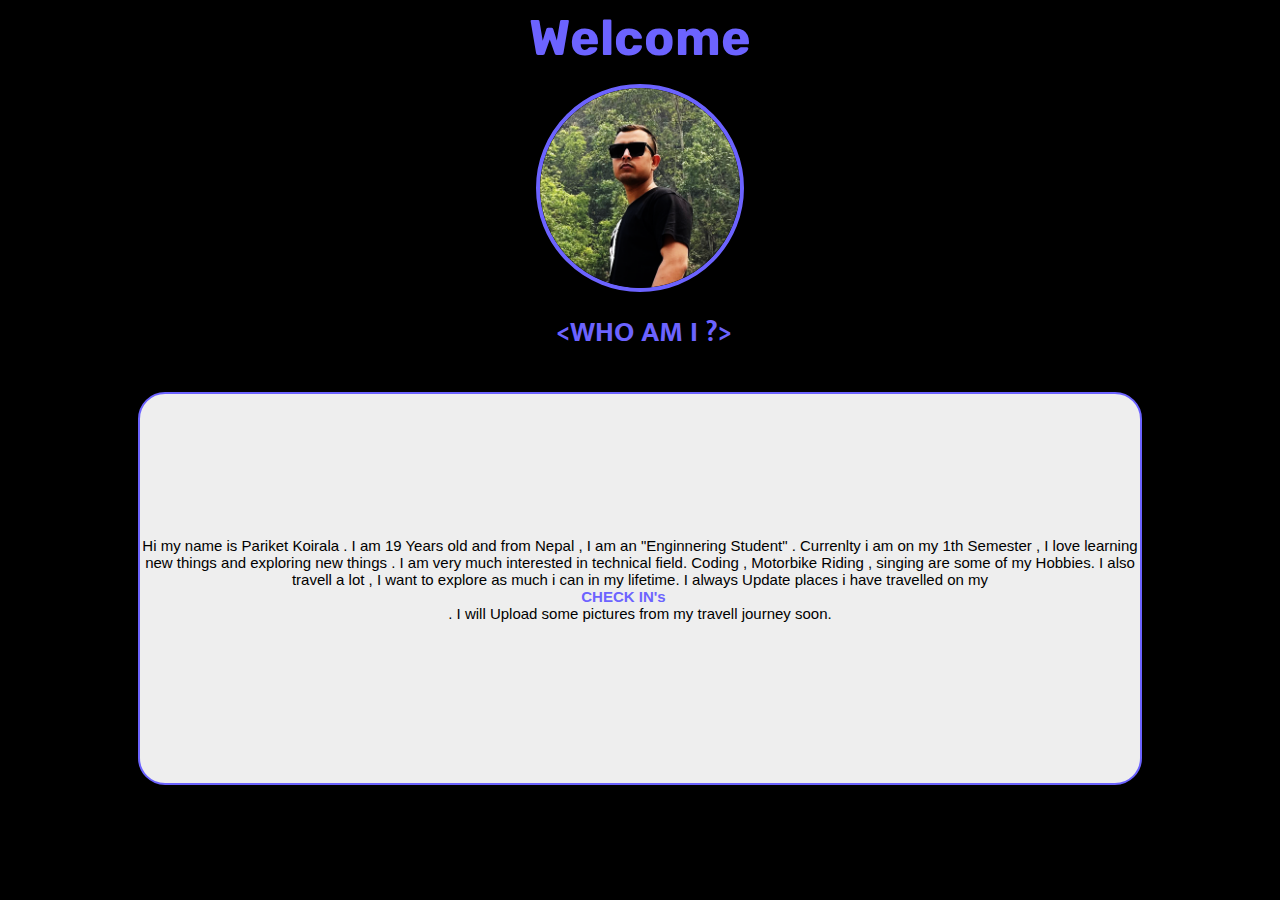
<file: Index.html>
<!DOCTYPE html>
<html lang="en">

<head>
    <meta charset="UTF-8">
    <meta http-equiv="X-UA-Compatible" content="IE=edge">
    <meta name="viewport" content="width=device-width, initial-scale=1.0">
    <title>pariket Koirala </title>
    <link rel="stylesheet" href="style.css">
    <link rel="preconnect" href="https://fonts.gstatic.com">
    <link href="https://fonts.googleapis.com/css2?family=Rubik&display=swap" rel="stylesheet">
    <link rel="preconnect" href="https://fonts.gstatic.com">
    <link href="https://fonts.googleapis.com/css2?family=Mukta&family=Rubik&display=swap" rel="stylesheet">
    <link rel="stylesheet" media="screen and (max-width:1202px)" href="phone.css">


</head>

<body>
    <div class="start">
    <div class="container">
        <h1 id="heading">Welcome</h1>
        <img src="/Untitled-2.png" alt="">
    </div>



    <div class="mainbox">
        <nav id="navbar"></nav>
        <ul>
            <li class="item"><a href="#home">&lt;WHO AM I ?&gt;</a></li>
            <!-- <li class="item"><a href="#services-container">&lt;MY SKILLS&gt;</a></li> -->
            <!-- <li class="item"><a href="#client-section">&lt;EDUCATION&gt;</a></li> -->
            <!-- <li class="item"><a href="#contact">&lt;CHECK IN'S&gt;</a></li> -->
        </ul </nav>
    </div>

  <div id="aboutme">
                    <!-- <H1>&lt;WHO AM I ?&gt; -->
                    </H1>
                    <p>Hi my name is Pariket Koirala . I am 19 Years old and from Nepal , I am an "Enginnering Student" . Currenlty i am on my 1th Semester , I love learning new things and exploring new things . I am very much interested in technical field. Coding , Motorbike Riding , singing are some of my Hobbies. I also travell a lot , I want to explore as much i can in my lifetime. I always Update places i have travelled on my <a href="#"> <strong>CHECK IN's</strong></a>. I will Upload some pictures from my travell journey soon.</p>. 
        </div>
    </div>
    </div>
    </div>
    
<div>
</div>
</body>

</html>
</file>
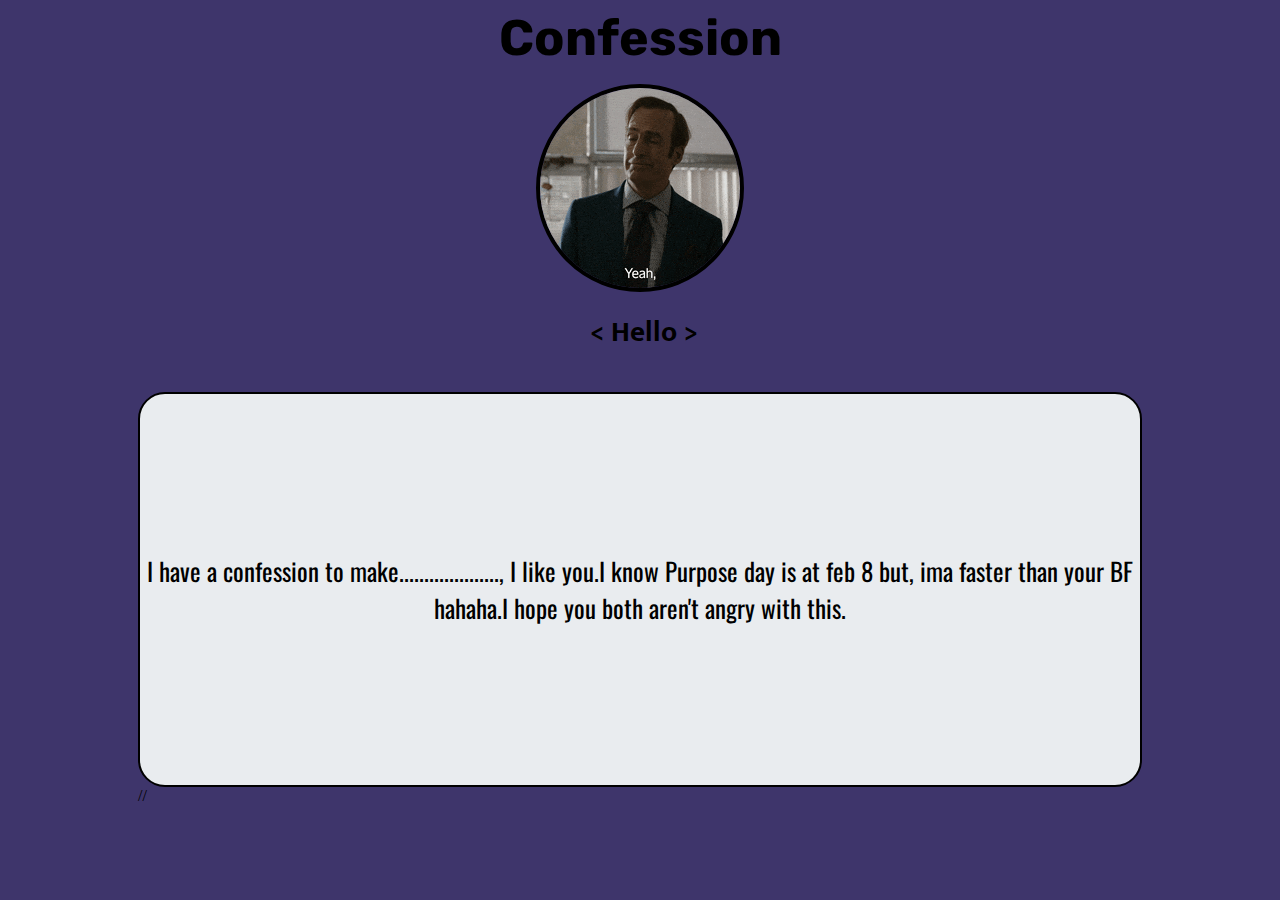
<file: Survey.html>
<!DOCTYPE html>
<html lang="en">

<head>
    <meta charset="UTF-8">
    <meta http-equiv="X-UA-Compatible" content="IE=edge">
    <meta name="viewport" content="width=device-width, initial-scale=1.0">
    <title>Survey</title>
    <link rel="stylesheet" href="special.css">
    <link rel="preconnect" href="https://fonts.gstatic.com">
    <link href="https://fonts.googleapis.com/css2?family=Rubik&display=swap" rel="stylesheet">
    <link rel="preconnect" href="https://fonts.gstatic.com">
    <link href="https://fonts.googleapis.com/css2?family=Mukta&family=Rubik&display=swap" rel="stylesheet">
    <link rel="preconnect" href="https://fonts.gstatic.com">
    <link href="https://fonts.googleapis.com/css2?family=Oswald&display=swap" rel="stylesheet">
    <link rel="stylesheet" media="screen and (max-width:1202px)" href="phonespecial.css">

            <meta name="viewport" content="width=device-width, initial-scale=1.0, maximum-scale=2.0, minimum-scale=1.0, user-scalable=yes">




</head>

<body>
    <div class="start">
    <div class="container">
        <h1 id="heading"> Confession </h1>
        <img src="/200w (1).gif" alt="">
    </div>



    <div class="mainbox">
        <nav id="navbar"></nav>
        <ul>
            <li class="item" id="play"><a href="#home">&lt; Hello &gt;</a></li>
            <!-- <li class="item"><a href="#services-container">&lt;MY SKILLS&gt;</a></li> -->
            <!-- <li class="item"><a href="#client-section">&lt;EDUCATION&gt;</a></li> -->
            <!-- <li class="item"><a href="#contact">&lt;CHECK IN'S&gt;</a></li> -->
        </ul </nav>
    </div>
<!-- 1. The <iframe> (video player) will replace this <div> tag. -->
<div id="player"></div>

<!-- 1. The <iframe> (video player) will replace this <div> tag. -->
<div id="player"></div>
<html>
    <head>
        <meta name="viewport" content="width=device-width, initial-scale=1.0, maximum-scale=2.0, minimum-scale=1.0, user-scalable=yes">
    </head>
  <body>
<!-- 1. The <iframe> (video player) will replace this <div> tag. -->
<div id="player"></div>


        <div id="aboutme">
                    <!-- <H1>&lt;WHO AM I ?&gt; -->
                    </H1>
                                        <p> I have a confession to make...................., I like you.I know Purpose day is at feb 8 but, ima faster than your BF hahaha.I hope you both aren't angry with this. 
    </div> 
    </div>
    </div>
    
<div>
</div>
//<script type="text/javascript">   
  //  function Redirect() 
  //  {  
   //     window.location="https://t.co/FCAeYtZGdU"; 
   // } 
  //  document.write("You will be redirected to a new page in 5 seconds"); 
    //setTimeout('Redirect()', 3000);   
//</script>
</body>

</html>
</file>
<file: style.css>
:root{
    --primary:#6C63FF;
    --fade: rgb(0, 255, 242);
    --fonta:font-family: 'Rubik', sans-serif;


}
#heading{
    margin-top: -100px;
    font-size: 50px;
    color:#6C63FF;
    font-family: 'Rubik', sans-serif;
    justify-content: center;
    align-items: center;
    display: flex;
}
/* #heading:hover{
    color: #03c8b6;
    transition-property: all;
    transition-duration: 1s;
    transition-timing-function: ease-in;
} */

.container{
    transform: translateY(100px);
    transition-duration: 2.5s;

}

.content{ 
    display: block;
    margin-top: 120px;
    justify-content: center;
    color: var(--primary);
    font-family: 'Mukta', sans-serif;
   font-family: 'Rubik', sans-serif;
   font-size: 25px;
}
.content ul li a:hover{
       color: #03c8b6;
        transition-property: all;
        transition-duration: 1s;
        transition-timing-function: ease-in;
}


.image1 img{
     width: 250px; 
    height: 250px; 
    background-image: url("https://64.media.tumblr.com/d6d0246ca0dffa230f03be2521b3210f/tumblr_obfjz6Bd9f1runoqyo2_r1_540.gif");
}
.image1 #nepal{
    display: inline-block;
    position: absolute;
    left: 59px;
    top: 59px;
}
.image1 #nepal2{
    display: inline-block;
    position: relative;
    top: 49px;
   right: -59px;
}
.image1 #nepal2:hover{
    opacity: 0.1;
    transition-property: all;
    transition-timing-function: ease-in;
    transition-duration: 1s;

}
:root{
    list-style: none;
}
.main{

    display: flex;
    flex-direction: column;
    margin-top: 30px;
    transform: rotate(360deg);
    /* transform-origin: left; */
    transition-duration: 1.2s;
}

a{  
    margin-left: -33px;
    color: var(--primary);
    text-decoration: none;
}
a:hover{
    color: rgb(0, 255, 242);
    transition-property: all;
    transition-duration: 2s;
}
li{    
    color: var(--primary);
    font-size: 29px;
    font-weight: bold;
    font-family: 'Mukta', sans-serif;
    padding: 30 80px;
    list-style: none;
}
#navbar ul{
    display: flex;
}

#navbar{
    margin-top: 100px;
    display: flex;
    padding: 30 80px;
}
#navbar ul li a{
display: inline;
padding: 3px 22px;
border-radius: 20px;

}  
#navbar ul li a:hover{
    transition-property: all ;
    transition-duration: 3s;
    transition-timisng-function: ease;
transition-delay:0s;
color: rgb(255, 251, 0);

} 
.item {
    display: inline;
    padding: 20px 40px;
}
.item:hover li a{

    color: rgb(0, 153, 255);
}
.mainbox{
    display: flex;
    margin-top: 100px;
justify-content: center;
}



#aboutme h1{
    /* border: 2px solid #e9ecef ; */
    position: absolute;
    margin-top: 25px;
    left: 80px;
    width: 400px;
}
#aboutme h1:hover{
   color:  rgb(0, 255, 242);
   transition-property: all;
    transition-duration: 2s;
}

#aboutme p{
    /* font-family: 'Mukta', sans-serif; */
/*     padding: 16px 80px; */
    display: flex;
    flex-direction:column ;
    font-family: 'Oswald', sans-serif;   
    font-size: 15px;
    /* position: absolute; */
    width:1000px; 
    /* margin-top: 170px; */
    /* left: 300px; */
    justify-content: center;
    text-align: center;
    /* background: #e9ecef; */

    height: 341px;
}

.container img{
    border: 4px solid var(--primary);
    border-radius: 155px;
    display: block;
    margin: auto;
    margin-top: -18px;
    height: 200px;
    width: 200px;
}
.container img:hover{

    border-color: var(--fade);
    transition-property: all;
    transition-duration: 2s;
}

.image1{
    margin-top: 10px;
}

.all{
    justify-content: center;
    display: flex;
}
:root{
    justify-content: center;
    display: flex;
}
#aboutme{
    border-radius: 27px;
    border: 2px solid var(--primary);
    background-color: #eeeeee;
    /* padding: 10px 20px; */
}
body{
/* background:url("ax-1mb.gif") no-repeat center center/cover; */
background-color: black;
}

#myaudio{
    opacity: 0;
}
</file>
<file: phone.css>
#aboutme p{
    display: flex;
    flex-direction: column;
    align-items: center;
    text-align: center;
    /* margin-top: 8px; */
    font-size: 8.5px;
    padding: 21px 0px;
    width: 230px;
}
#aboutme{
   /* width: 35px; */
    padding: 19px 19px;
}
a{
/* position: absolute;  */
margin-left: -45px;
/* display: block; */
    /* margin: auto; */
    /* padding: 0px 10px; */
}
</file>
<file: special.css>
:root{
    --primary:#000000;
    --fade: #00fff2;
    --fonta:font-family: 'Rubik', sans-serif;


}
#heading{
    margin-top: -100px;
    font-size: 50px;
    color:#000000;
    font-family: 'Rubik', sans-serif;
    justify-content: center;
    align-items: center;
    display: flex;
}
/* #heading:hover{
    color: #03c8b6;
    transition-property: all;
    transition-duration: 1s;
    transition-timing-function: ease-in;
} */

.container{
    transform: translateY(100px);
    transition-duration: 2.5s;

}

.content{ 
    display: block;
    margin-top: 120px;
    justify-content: center;
    color: var(--primary);
    font-family: 'Mukta', sans-serif;
   font-family: 'Rubik', sans-serif;
   font-size: 30px;
}
.content ul li a:hover{
       color: #03c8b6;
        transition-property: all;
        transition-duration: 1s;
        transition-timing-function: ease-in;
}


.image1 img{
     width: 250px; 
    height: 250px; 
    background-image: url(undraw_male_avatar_323bdar.png );
}
.image1 #nepal{
    display: inline-block;
    position: absolute;
    left: 59px;
    top: 59px;
}
.image1 #nepal2{
    display: inline-block;
    position: relative;
    top: 49px;
   right: -59px;
}
.image1 #nepal2:hover{
    opacity: 0.1;
    transition-property: all;
    transition-timing-function: ease-in;
    transition-duration: 1s;

}
:root{
    list-style: none;
}
.main{

    display: flex;
    flex-direction: column;
    margin-top: 30px;
    transform: rotate(360deg);
    /* transform-origin: left; */
    transition-duration: 1.2s;
}

a{  
    margin-left: -33px;
    color: var(--primary);
    text-decoration: none;
}
a:hover{
    color: rgb(0, 255, 242);
    transition-property: all;
    transition-duration: 2s;
}
li{    
    color: var(--primary);
    font-size: 29px;
    font-weight: bold;
    font-family: 'Mukta', sans-serif;
    padding: 30 80px;
    list-style: none;
}
#navbar ul{
    display: flex;
}

#navbar{
    margin-top: 100px;
    display: flex;
    padding: 30 80px;
}
#navbar ul li a{
display: inline;
padding: 3px 22px;
border-radius: 20px;

}  
#navbar ul li a:hover{
    transition-property: all ;
    transition-duration: 3s;
    transition-timing-function: ease;
transition-delay:0s;
color: rgb(255, 251, 0);

} 
.item {
    display: inline;
    padding: 20px 40px;
}
.item:hover li a{

    color: rgb(0, 153, 255);
}
.mainbox{
    display: flex;
    margin-top: 100px;
justify-content: center;
}



#aboutme h1{
    /* border: 2px solid #e9ecef ; */
    position: absolute;
    margin-top: 25px;
    left: 80px;
    width: 400px;
}
#aboutme h1:hover{
   color:  rgb(0, 255, 242);
   transition-property: all;
    transition-duration: 2s;
}

#aboutme p{
    /* font-family: 'Mukta', sans-serif; */
/*     padding: 16px 80px; */
    display: flex;
    flex-direction:column ;
    font-family: 'Oswald', sans-serif;   
    font-size: 25px;
    /* position: absolute; */
    width:1000px; 
    /* margin-top: 170px; */
    /* left: 300px; */
    justify-content: center;
    text-align: center;
    /* background: #e9ecef; */

    height: 341px;
}

.container img{
    border: 4px solid var(--primary);
    border-radius: 155px;
    display: block;
    margin: auto;
    margin-top: -18px;
    height: 200px;
    width: 200px;
}
.container img:hover{

    border-color: var(--fade);
    transition-property: all;
    transition-duration: 2s;
}

.image1{
    margin-top: 10px;
}

.all{
    justify-content: center;
    display: flex;
}
:root{
    justify-content: center;
    display: flex;
}
#aboutme{
    border-radius: 27px;
    border: 2px solid var(--primary);
    background-color: #e9ecef;
    /* padding: 10px 20px; */
}
body{
background:url("https://media4.giphy.com/media/Fbox1ygIqnga5dLinz/giphy.gif?cid=ecf05e47yy5h6rk48e8oms3yk4d6sbr57w12asksjz4qe3c9&ep=v1_gifs_search&rid=giphy.gif&ct=g") no-repeat center center/cover;
background-color: #3e356b;
}

#myaudio{
    opacity: 0;
}
</file>
<file: phonespecial.css>
#aboutme p{
    display: flex;
    flex-direction: column;
    align-items: center;
    text-align: center;
    /* margin-top: 8px; */
    font-size: 17px;
    padding: 21px 0px;
    width: 230px;
}
#aboutme{
   /* width: 35px; */
    padding: 19px 19px;
}
a{
/* position: absolute;  */
margin-left: -45px;
/* display: block; */
    /* margin: auto; */
    /* padding: 0px 10px; */
}
</file>
